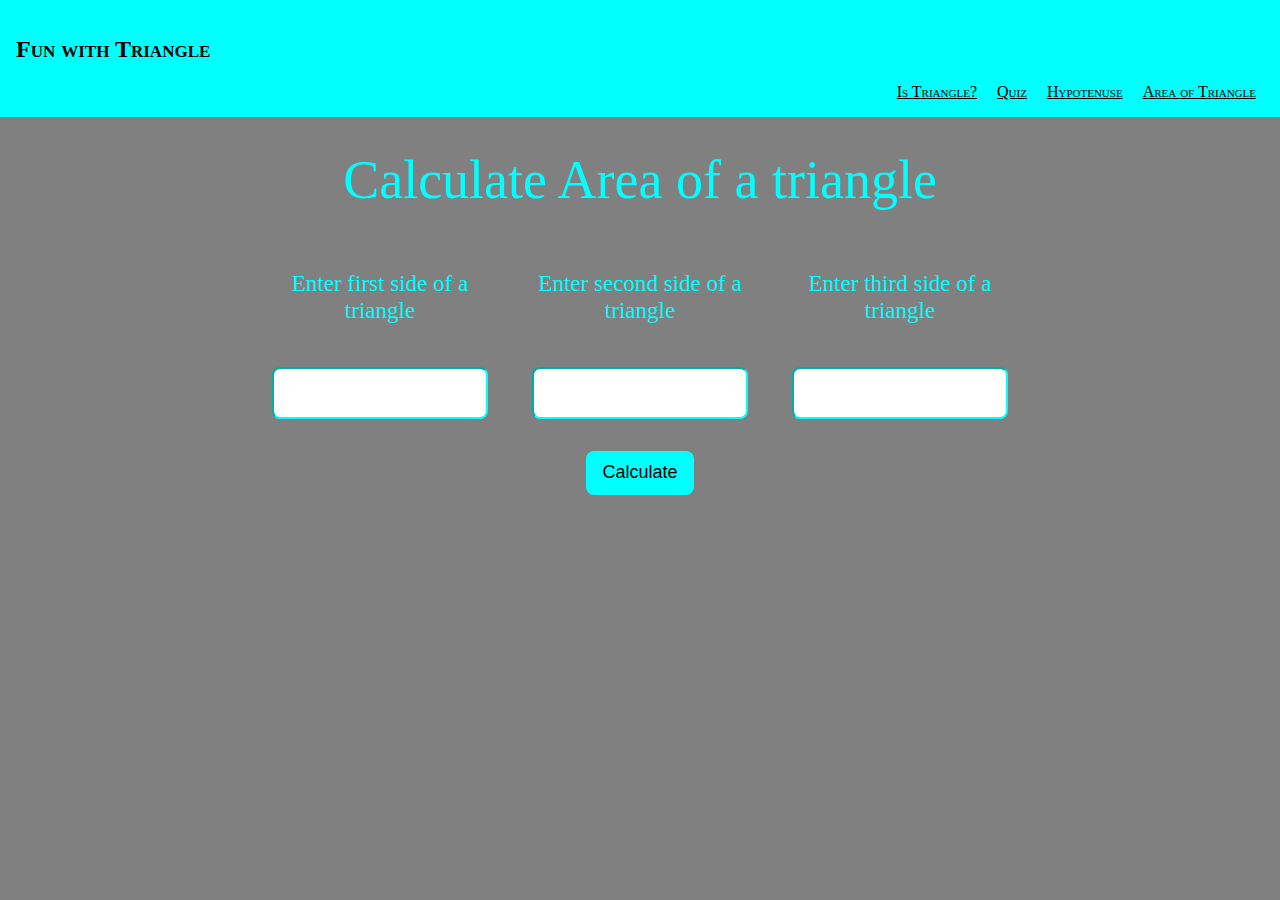
<file: AOT.html>
<!DOCTYPE html>
<html lang="en">
<head>
    <meta charset="UTF-8">
    <meta http-equiv="X-UA-Compatible" content="IE=edge">
    <meta name="viewport" content="width=device-width, initial-scale=1.0">
    <title>Area of Triangle</title>
</head>
<link rel="stylesheet" href="style.css">
<body>

    <header>
        <h2>Fun with Triangle</h2>
        <nav>
            <a href="index.html">Is Triangle?</a>
            <a href="quiz.html">Quiz</a>
            <a href="hypo.html">Hypotenuse</a>
            <a href="AOT.html">Area of Triangle</a>
        </nav>
    </header>
<main class="calculate-area-main">
    <h1>Calculate Area of a triangle</h1>
    <form id="calculate-area">
      <label class="input-label" for="">
        
        <p>Enter first side of a triangle</p>
        <input class="input-text" required type="number" id="first-side" />
      </label>
      <label class="input-label" for="second-side">
        <p>Enter second side of a triangle</p>
        
        <input class="input-text" required type="number" id="second-side" />
      </label>
      <label class="input-label" for="third-side">
        <p>Enter third side of a triangle</p>
        
        <input class="input-text" required type="number" id="third-side" />
      
</label>
    <button class="btn-check" type="submit">Calculate</button>
    </form>
    <p class="output calculate-area-output" id="output"></p>
  

</form>




</main>  

<script src ="AOT.js"></script>
</body>
</html>
</file>
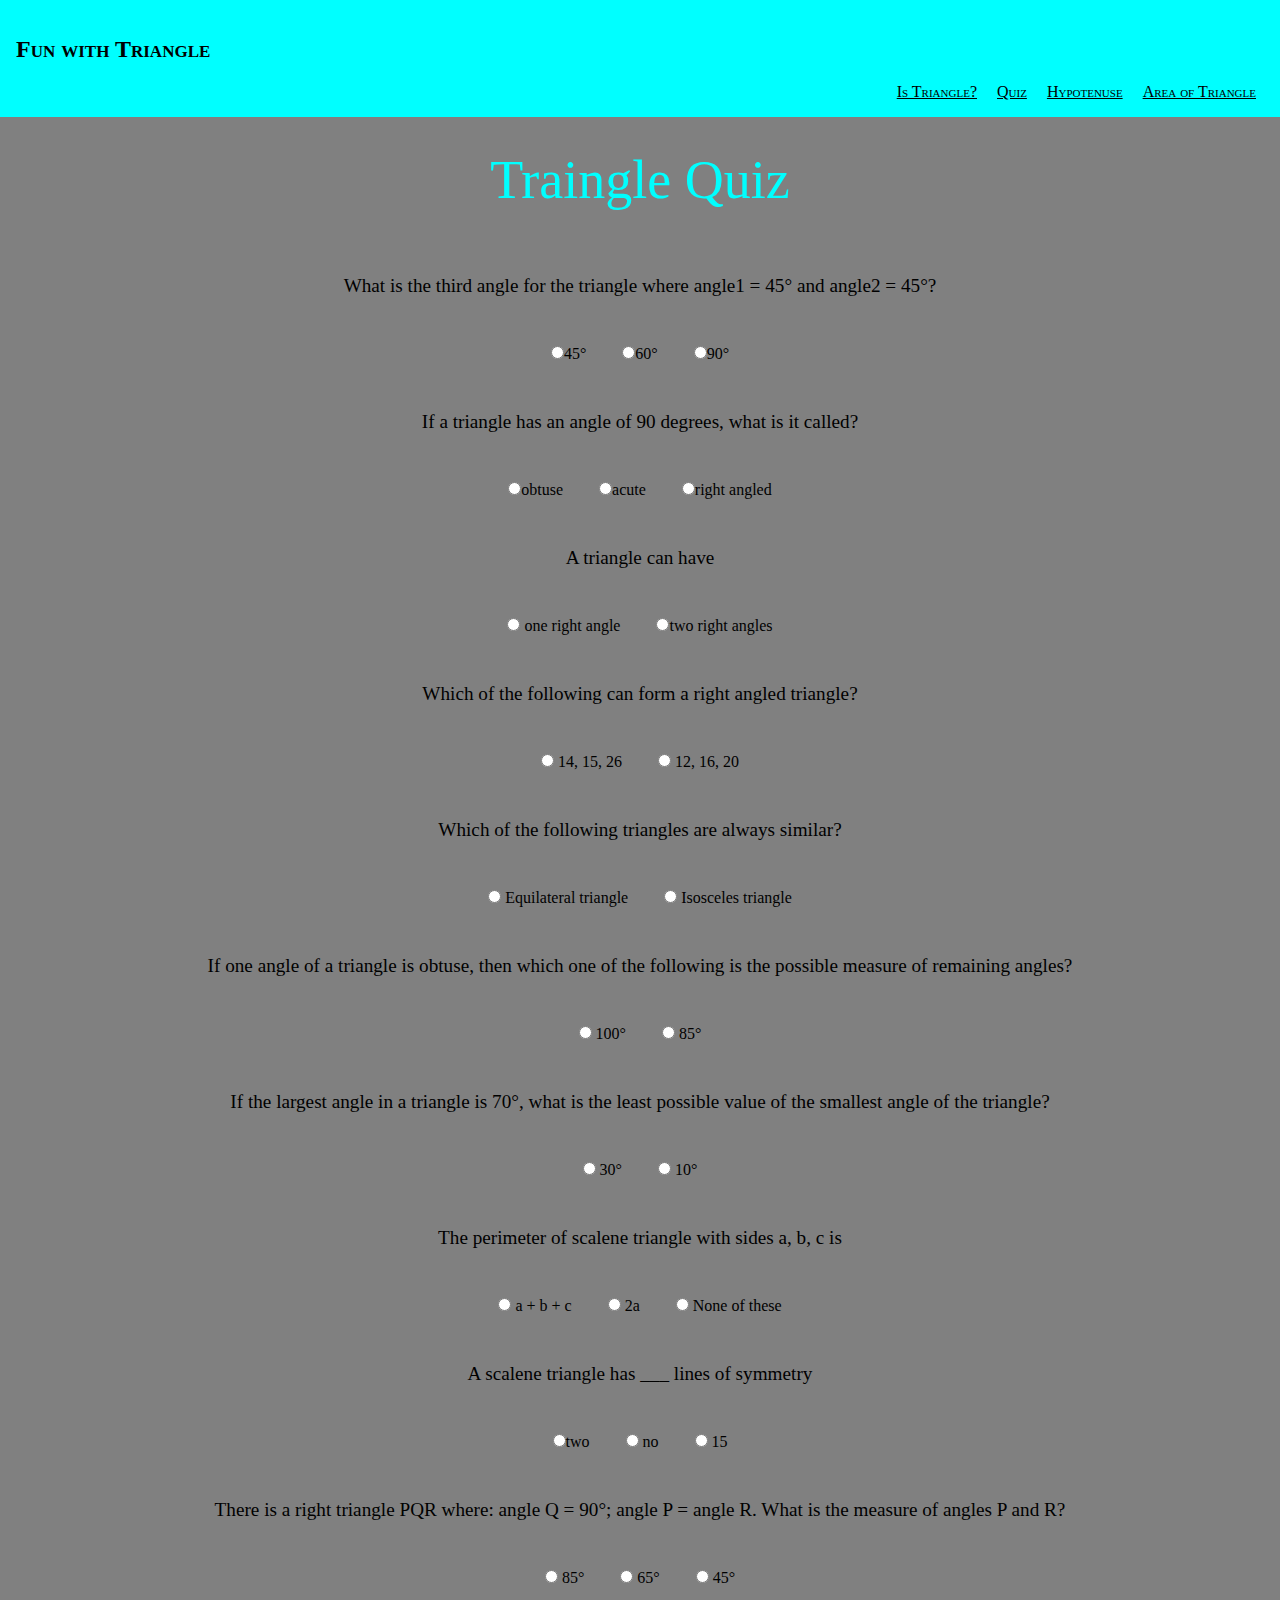
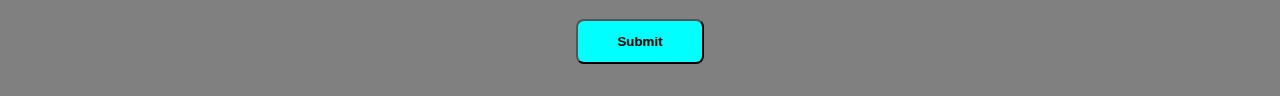
<file: quiz.html>
<!DOCTYPE html>
<html lang="en">
<head>
    <meta charset="UTF-8">
    <meta http-equiv="X-UA-Compatible" content="IE=edge">
    <meta name="viewport" content="width=device-width, initial-scale=1.0">
    <title>Traingle Quiz</title>
</head>
<link rel="stylesheet" href="style.css">
<body>
    <header>
        <h2>Fun with Triangle</h2>
        <nav>
            <a href="index.html">Is Triangle?</a>
            <a href="quiz.html">Quiz</a>
            <a href="hypo.html">Hypotenuse</a>
            <a href="AOT.html">Area of Triangle</a>
        </nav>
    </header>

    <div class="main">
    <h1>Traingle Quiz</h1>
    <form class="quiz-form">
        <div class="question-container">
        <p>What is the third angle for the triangle where angle1 = 45° and angle2 = 45°?</p>
        <label><input type ="radio" name="question1" value = "45°"/>45°</label>
        <label><input type ="radio" name="question1" value ="60°"/>60°</label>
        <label><input type ="radio" name="question1" value ="90°"/>90°</label>

    </div>


        <div class="question-container">
        <p> If a triangle has an angle of 90 degrees, what is it called?</p>
        <label><input type ="radio" name="question2" value ="obtuse"/>obtuse</label>
        <label><input type ="radio" name="question2"  value ="acute"/>acute</label>
        <label><input type ="radio" name="question2"  value ="right angled"/>right angled</label>
        
        
    </div>


    <div class="question-container">
        <p>A triangle can have</p>
        <label>
          <input type="radio" name="question3" value="one right angle" />
          one right angle
        </label>
        <label
          ><input type="radio" name="question3" value="two right angles" />two
          right angles</label>
      </div>



      <div class="question-container">
        <p>Which of the following can form a right angled triangle?</p>
        <label>
          <input type="radio" name="question4" value="14, 15, 26" />
          14, 15, 26
        </label>
        <label>
          <input type="radio" name="question4" value="12, 16, 20" />
          12, 16, 20</label>
      </div>


      <div class="question-container">
        <p>Which of the following triangles are always similar?</p>
        <label>
          <input type="radio" name="question5" value="Equilateral triangle" />
          Equilateral triangle
        </label>
        <label>
          <input type="radio" name="question5" value="Isosceles triangle" />
          Isosceles triangle</label
        >
      </div>
      <div class="question-container">
        <p>
          If one angle of a triangle is obtuse, then which one of the
          following is the possible measure of remaining angles?
        </p>
        <label>
          <input type="radio" name="question6" value="100°" />
          100°
        </label>
        <label>
          <input type="radio" name="question6" value="85°" />
          85°</label
        >
      </div>

      <div class="question-container">
        <p>
          If the largest angle in a triangle is 70°, what is the least
          possible value of the smallest angle of the triangle?
        </p>
        <label>
          <input type="radio" name="question7" value="30°" />
          30°
        </label>
        <label>
          <input type="radio" name="question7" value="10°" />
          10°
        </label>
      </div>

      <div class="question-container">
        <p>The perimeter of scalene triangle with sides a, b, c is</p>
        <label>
          <input type="radio" name="question8" value="a + b + c" />
          a + b + c
        </label>
        <label>
          <input type="radio" name="question8" value="2a" />
          2a
        </label>
        <label>
          <input type="radio" name="question8" value="None of these" />
          None of these
        </label>
      </div>

      <div class="question-container">
        <p>A scalene triangle has ___ lines of symmetry</p>
        <label>
          <input type="radio" name="question9" value="two" />two
        </label>
        <label>
          <input type="radio" name="question9" value="no" />
          no
        </label>
        <label>
          <input type="radio" name="question9" value="15" />
          15
        </label>
      </div>

      <div class="question-container">
        <p>
          There is a right triangle PQR where: angle Q = 90°; angle P = angle
          R. What is the measure of angles P and R?
        </p>
        <label>
          <input type="radio" name="question10" value="85°" />
          85°
        </label>
        <label>
          <input type="radio" name="question10" value="65°" />
          65°
        </label>
        <label>
          <input type="radio" name="question10" value="45°" />
          45°
        </label>
      </div>

</form>

    <button id="submit-answer-btn"> Submit</button>
    <div id="output"></div>


    <script src = "quiz.js"></script>

    
</body>
</html>
</file>
<file: style.css>
* {
    margin: 0%;
}

body{ 
    text-align: center;
    background-color:gray;
    
}

nav {
    text-align: right;
}


nav > a {
    padding: 0 0.5rem;
    color: black;
  }






header {
    text-align: left;
    background-color: aqua;
    color: black;
    padding: 1rem;
    font-variant: small-caps;
}

h2 {
    display: block;
    font-size: 1.5em;
    margin-block-start: 0.83em;
    margin-block-end: 0.83em;
    margin-inline-start: 0px;
    margin-inline-end: 0px;
    font-weight: bold;
}

.main {
    padding: rem;
}

label {
    font-size:medium;       
    display:inline-block;
    padding: 1rem;
    margin: auto;
    
}

h1{
    font-weight:500;
    font-size: 6vh;
    padding: 2rem;
    color: aqua
}

label {
    font-size: medium;
    display: inline-block;
    padding: 1rem;
    margin: auto;
}

p{
    font-size: larger;
    padding-bottom: 2rem;
    padding-top: 2rem;
    font-display: solid black;
}


.angle-input{
    width: 256px;
    height: 5vh;
    margin: auto;
    display: block;
    box-sizing: border-box;
    cursor: text;
    border-radius: .5rem;
    border: solid aqua;;
}


#is-traingle-btn{
    font-weight:bolder;
    color:black;
    box-sizing: border-box;
    margin: 2rem;
    height: 4vh;
    width : 5rem;
    background-color:aqua ;
    border-radius: .5rem;
}


#output {
    font-size:x-large;
    padding: 1rem;
    color: aqua;

}

#submit-answer-btn{
    font-weight:bolder;
    color:black;
    box-sizing: border-box;
    margin-top: 1rem;
    height: 5vh;
    width : 8rem;
    background-color:aqua ;
    border-radius: .5rem;
}


.side-input{
    width: 256px;
    height: 5vh;
    margin: auto;
    display: block;
    box-sizing: border-box;
    cursor: text;
    border-radius: .5rem;
    border: solid aqua;

}


#hypotenuse-btn{
    font-weight:bolder;
    color:black;
    box-sizing: border-box;
    margin: 2rem;
    height: 5vh;
    width : 8rem;
    background-color:aqua ;
    border-radius: .5rem;
}


.input-label p {
    font-size: larger;
    margin: 0.5rem;
}


.btn-check {
    background-color: aqua;
    border: none;
    color: black;
    padding: 0.7rem 1rem;
    border-radius: 0.5rem;
    font-size: large;
    cursor: pointer;
    outline: black;
    margin: 1rem auto;
    display: block;
}


.input-label p{
    padding: 0.7rem 1rem;
    margin: 1rem auto;
    display: block;
    text-align: center;

}

.input-label {
    font-size: larger;
    color: aqua;
    width: 256px;
    padding: 0;
    
} 

.input-text {
    font-size: 14px;
    padding:1rem;
    margin: 1rem;
    border-color: aqua;
    border-radius: 0.5rem;
    width: 70%;
    max-width: 258px;
</file>
